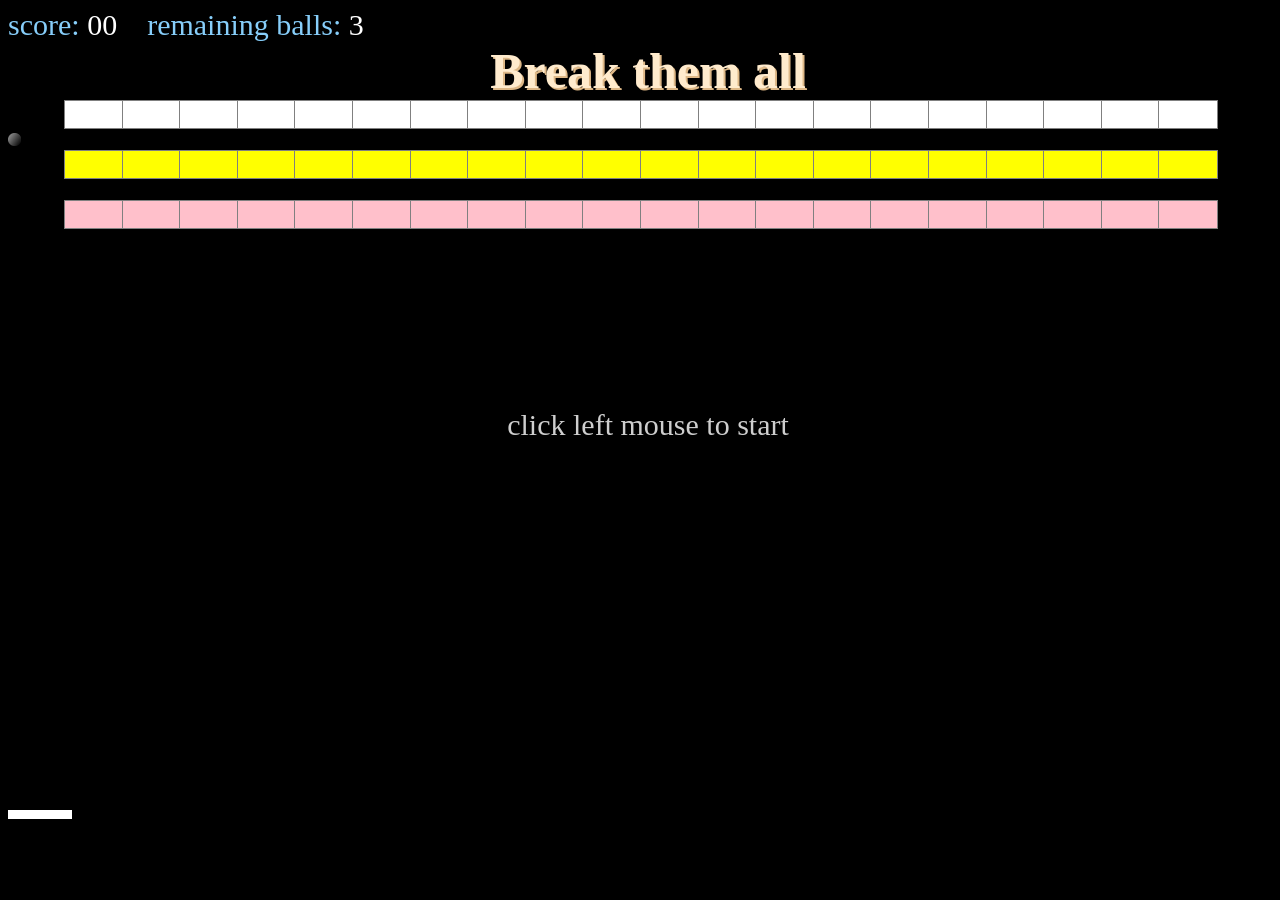
<file: Apps/Breakthrough/index.html>
<!DOCTYPE html>
<html lang="en">

<head>
    <meta charset="UTF-8">
    <meta name="viewport" content="width=device-width, initial-scale=1.0">
    <link rel="stylesheet" href="css/style.css">
    <title>Breakout</title>
</head>

<body>
    <h1>Break them all</h1>

    <div class="status">
        <p>score: <span id="score">00</span>&nbsp &nbsp remaining balls: <span id="balls">3</span></p>
    </div>
    <div class="gameStatus">
        <p id="start">click left mouse to start</p>
    </div>

    <div class="whiteBricks">
        <div class="whiteBrick"></div>
        <div class="whiteBrick"></div>
        <div class="whiteBrick"></div>
        <div class="whiteBrick"></div>
        <div class="whiteBrick"></div>
        <div class="whiteBrick"></div>
        <div class="whiteBrick"></div>
        <div class="whiteBrick"></div>
        <div class="whiteBrick"></div>
        <div class="whiteBrick"></div>
        <div class="whiteBrick"></div>
        <div class="whiteBrick"></div>
        <div class="whiteBrick"></div>
        <div class="whiteBrick"></div>
        <div class="whiteBrick"></div>
        <div class="whiteBrick"></div>
        <div class="whiteBrick"></div>
        <div class="whiteBrick"></div>
        <div class="whiteBrick"></div>
        <div class="whiteBrick"></div>
    </div>

    <div class="yellowBricks">
        <div class="yellowBrick"></div>
        <div class="yellowBrick"></div>
        <div class="yellowBrick"></div>
        <div class="yellowBrick"></div>
        <div class="yellowBrick"></div>
        <div class="yellowBrick"></div>
        <div class="yellowBrick"></div>
        <div class="yellowBrick"></div>
        <div class="yellowBrick"></div>
        <div class="yellowBrick"></div>
        <div class="yellowBrick"></div>
        <div class="yellowBrick"></div>
        <div class="yellowBrick"></div>
        <div class="yellowBrick"></div>
        <div class="yellowBrick"></div>
        <div class="yellowBrick"></div>
        <div class="yellowBrick"></div>
        <div class="yellowBrick"></div>
        <div class="yellowBrick"></div>
        <div class="yellowBrick"></div>
    </div>

    <div class="pinkBricks">
        <div class="pinkBrick"></div>
        <div class="pinkBrick"></div>
        <div class="pinkBrick"></div>
        <div class="pinkBrick"></div>
        <div class="pinkBrick"></div>
        <div class="pinkBrick"></div>
        <div class="pinkBrick"></div>
        <div class="pinkBrick"></div>
        <div class="pinkBrick"></div>
        <div class="pinkBrick"></div>
        <div class="pinkBrick"></div>
        <div class="pinkBrick"></div>
        <div class="pinkBrick"></div>
        <div class="pinkBrick"></div>
        <div class="pinkBrick"></div>
        <div class="pinkBrick"></div>
        <div class="pinkBrick"></div>
        <div class="pinkBrick"></div>
        <div class="pinkBrick"></div>
        <div class="pinkBrick"></div>
    </div>
    <div class="matka"></div>
    <div class="ball"><img src="images/ball.png" alt=""></div>
    <script src="https://ajax.googleapis.com/ajax/libs/jquery/3.5.1/jquery.min.js"></script>
    <script src="js/app.js"></script>
</body>

</html>
</file>
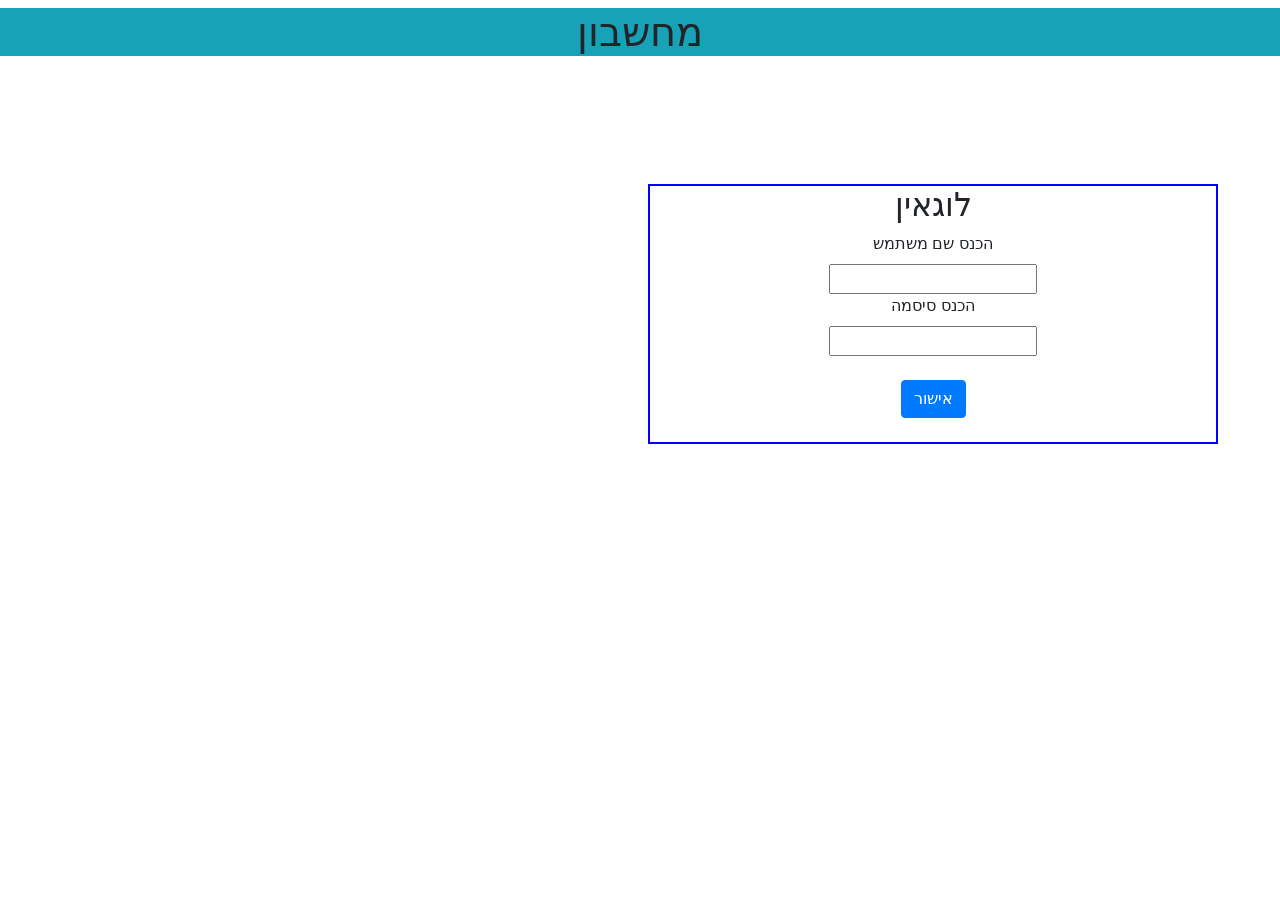
<file: Apps/calculator/index.html>
<!DOCTYPE html>
<html lang="en">

<head>
    <meta charset="UTF-8">
    <meta name="viewport" content="width=device-width, initial-scale=1.0">
    <link rel="stylesheet" href="https://stackpath.bootstrapcdn.com/bootstrap/4.5.0/css/bootstrap.min.css" integrity="sha384-9aIt2nRpC12Uk9gS9baDl411NQApFmC26EwAOH8WgZl5MYYxFfc+NcPb1dKGj7Sk" crossorigin="anonymous">
    <link rel="stylesheet" href="css/style.css">
    <title>שב"י</title>
</head>

<body>

    <div class="container-fluid bg-info m-2">
        <h1>מחשבון</h1>
    </div>
    <br>
    <br>
    <br>
    <br>
    <br>
    <div class="container">
        <div class="row">
            <div class="login col-md-6">
                <h2>לוגאין</h2>
                <label for="">הכנס שם משתמש</label>
                <br>
                <input id="name" type="text">
                <br>
                <label for="">הכנס סיסמה</label>
                <br>
                <input id="pass" type="password" name="">
                <br>
                <br>
                <button type="button" class="btn btn-primary" onclick="login()">אישור</button>
                <br>
                <div id="message"></div>
                <br>

            </div>
            <div class="calculator col-md-6">
                <h2>מחשבון</h2>

                <input id="num1" type="number" placeholder="הכנס מספר 1">
                <br><br>
                <input id="num2" type="number" placeholder="הכנס מספר 2">
                <br><br>
                <button type="button" class="btn btn-danger" onclick="add(Number(num1.value), Number(num2.value))">+</button>
                <button type="button" class="btn btn-info" onclick="dec(Number(num1.value), Number(num2.value))">-</button>
                <button type="button" class="btn btn-secondary" onclick="mul(Number(num1.value), Number(num2.value))">*</button>
                <button type="button" class="btn btn-success" onclick="div(Number(num1.value), Number(num2.value))">/</button>
                <br><br>
                <div>
                    <label for="" class="result">תוצאה</label>
                </div>




            </div>
        </div>
    </div>
    <script src="https://code.jquery.com/jquery-3.5.1.slim.min.js" integrity="sha384-DfXdz2htPH0lsSSs5nCTpuj/zy4C+OGpamoFVy38MVBnE+IbbVYUew+OrCXaRkfj" crossorigin="anonymous"></script>
    <script src="https://cdn.jsdelivr.net/npm/popper.js@1.16.0/dist/umd/popper.min.js" integrity="sha384-Q6E9RHvbIyZFJoft+2mJbHaEWldlvI9IOYy5n3zV9zzTtmI3UksdQRVvoxMfooAo" crossorigin="anonymous"></script>
    <script src="https://stackpath.bootstrapcdn.com/bootstrap/4.5.0/js/bootstrap.min.js" integrity="sha384-OgVRvuATP1z7JjHLkuOU7Xw704+h835Lr+6QL9UvYjZE3Ipu6Tp75j7Bh/kR0JKI" crossorigin="anonymous"></script>
    <script>
        var message = '',
            permit = false,
            calcElm = $('.calculator');
        calcElm.hide();

        function login() {
            var name = document.getElementById('name').value,
                pass = document.getElementById('pass').value,
                messageNode = document.getElementById('message'),
                loginNode = document.querySelector('.login');

            if (message !== '') {
                loginNode.removeChild(loginNode.lastChild);
            }
            if (name == '' || pass == '') {
                message = '<div id="message" class="alert alert-warning" role="alert">לא הכנסת שם משתמש</div>';
            } else if (name == 'hackeru' && pass == 'hackeru123') {
                permit = true;
                message = '<div id="message" class="alert alert-primary" role="alert">ברוך הבא למחשבון</div>';
                calcElm.show();
            }
            document.querySelector('.login').insertAdjacentHTML('beforeend', message);
        }


        function add(num1, num2) {
            if (permit) {
                document.querySelector('.result').innerHTML = num1 + num2;
            }
        }

        function dec(num1, num2) {
            if (permit) {
                document.querySelector('.result').innerHTML = num1 - num2;
            }
        }

        function mul(num1, num2) {
            if (permit) {
                document.querySelector('.result').innerHTML = num1 * num2;
            }
        }

        function div(num1, num2) {
            if (num2 > 0 && permit) {
                document.querySelector('.result').innerHTML = num1 / num2;
            } else {
                document.querySelector('.result').innerHTML = 'אי אפשר לחלק ב - 0';
            }
        }
    </script>
</body>

</html>
</file>
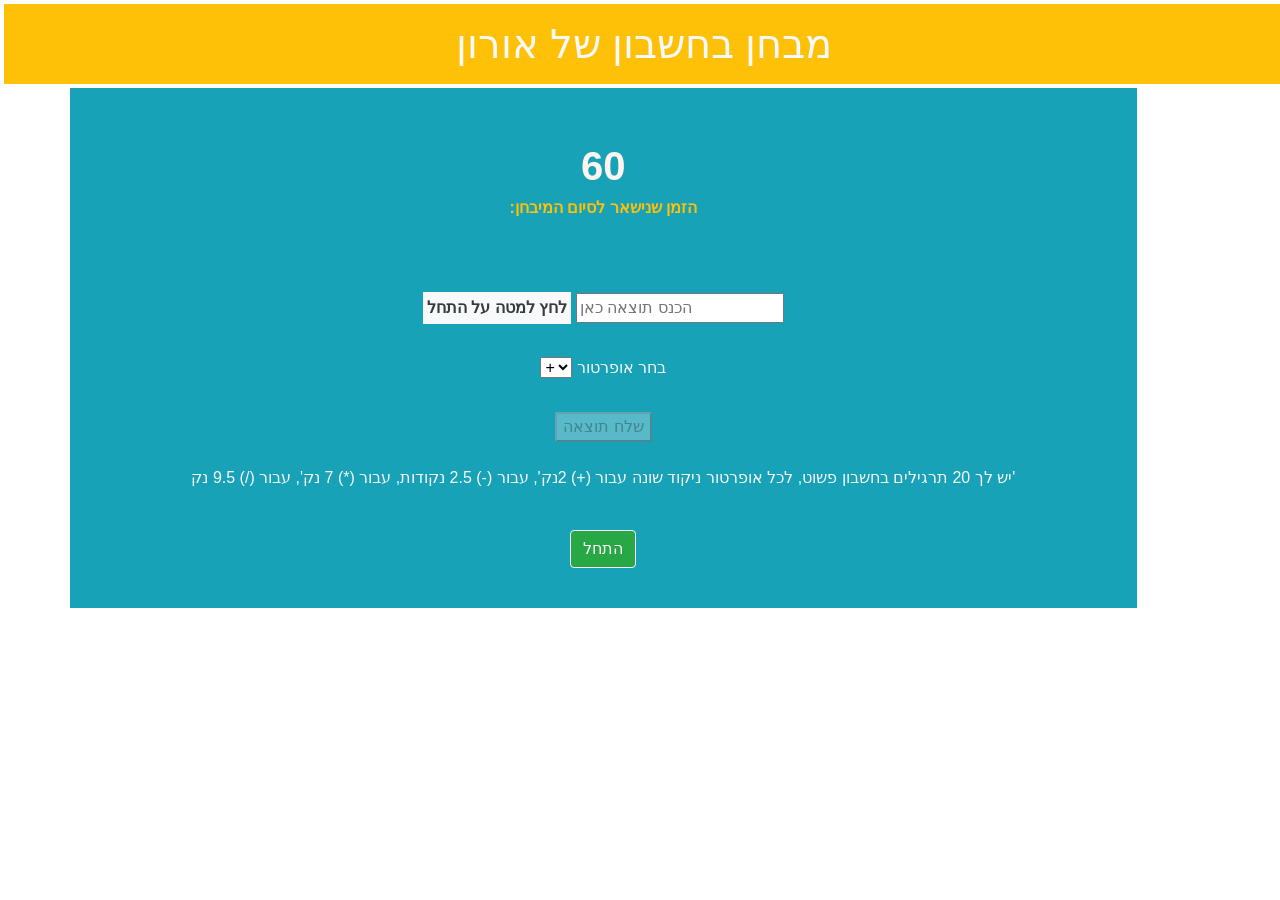
<file: Apps/OronsTest/index.html>
<!DOCTYPE html>
<html lang="en">

<head>
    <meta charset="UTF-8">
    <meta name="viewport" content="width=device-width, initial-scale=1.0">
    <link rel="stylesheet" href="https://stackpath.bootstrapcdn.com/bootstrap/4.5.0/css/bootstrap.min.css" integrity="sha384-9aIt2nRpC12Uk9gS9baDl411NQApFmC26EwAOH8WgZl5MYYxFfc+NcPb1dKGj7Sk" crossorigin="anonymous">
    <link rel="stylesheet" href="css/style.css">

    <title>class11</title>
</head>

<body>
    <h1 class="container-fluid text-light bg-warning text-center p-3 m-1">מבחן בחשבון של אורון</h1>
    <div class="container">
        <div class="row">
            <div class="mainScreen col-md-10 bg-info ">
                <br>
                <br>
                <div id="timeOut" class="text-center text-warning font-weight-bold"><span id="time">60</span><br> :הזמן שנישאר לסיום המיבחן</div>
                <br>
                <br>
                <br>
                <div class="start">

                    <label id="result" for="" class="bg-light p-1 text-dark font-weight-bold">לחץ למטה על התחל</label>
                    <input type="number" placeholder="הכנס תוצאה כאן">
                    <br>
                    <br>

                    <select name="operator" id="operator">             
            <option value='0'>+</option>
            <option value='1'>-</option>
            <option value='2'>*</option>
            <option value='3'>/</option>
        </select>
                    <label for="" class="text-light">בחר אופרטור</label>
                    <br><br>

                    <button id="send" disabled='true' onclick="checkResult()">שלח תוצאה</button>
                    <br><br>
                    <p class="text-light">
                        יש לך 20 תרגילים בחשבון פשוט, לכל אופרטור ניקוד שונה עבור (+) 2נק', עבור (-) 2.5 נקודות, עבור (*) 7 נק', עבור (/) 9.5 נק'</p> <br>
                    <button id="start" class="btn btn-success border-light" onclick="start()">התחל</button>
                    <br><br>
                    <h3 id="finale1"></h3>
                    <div id="startAgain"></div>
                    <h3 id="finale2"></h3>
                    <h3 id="finale3"></h3>
                    <div id="list" tabindex="-1">
                        <ol id="final" class="text-center">

                        </ol>
                    </div>

                </div>
            </div>
        </div>
    </div>
    <script src="https://code.jquery.com/jquery-3.5.1.slim.min.js" integrity="sha384-DfXdz2htPH0lsSSs5nCTpuj/zy4C+OGpamoFVy38MVBnE+IbbVYUew+OrCXaRkfj" crossorigin="anonymous"></script>
    <script src="https://cdn.jsdelivr.net/npm/popper.js@1.16.0/dist/umd/popper.min.js" integrity="sha384-Q6E9RHvbIyZFJoft+2mJbHaEWldlvI9IOYy5n3zV9zzTtmI3UksdQRVvoxMfooAo" crossorigin="anonymous"></script>
    <script src="https://stackpath.bootstrapcdn.com/bootstrap/4.5.0/js/bootstrap.min.js" integrity="sha384-OgVRvuATP1z7JjHLkuOU7Xw704+h835Lr+6QL9UvYjZE3Ipu6Tp75j7Bh/kR0JKI" crossorigin="anonymous"></script>
    <script>
        var xNum = 0,
            yNum = 0,
            score = 0,
            add = 0,
            qNum = 0,
            timeOut = false,
            seconds = 60,
            end,
            answerCorrect = [],
            answerIncorrect = [],
            answer = document.querySelector('input'),
            operators = ['+', '-', '*', '/'],
            operator = document.querySelector('select');

        function start() {
            document.getElementById('start').disabled = true;
            document.getElementById('send').disabled = false;
            if (!timeOut) {
                timeOut = true;
                startStatus = true;
                submitStatus = false;
                end = setInterval(function() {
                    seconds--;
                    document.getElementById('time').innerHTML = seconds;
                    if (seconds <= 0) {
                        finaly()
                    }
                }, 1000);
            }
            xNum = Math.floor(Math.random(1) * 10) + 1;
            yNum = Math.floor(Math.random(1) * 10) + 1;
            document.querySelector('#result').innerHTML = xNum + ' ' + operators[operator.value] + ' ' + yNum + ' =';
        }


        function checkResult() {

            var result;
            switch (Number(operator.value)) {
                case 0:
                    result = xNum + yNum;
                    add = 2;
                    break;
                case 1:
                    result = xNum - yNum;
                    add = 2.5;
                    break;
                case 2:
                    result = xNum * yNum;
                    add = 7
                    break;
                case 3:
                    result = (xNum / yNum).toPrecision(2);
                    add = 9.5;
            }
            if (Number(answer.value) != result) {
                answerIncorrect.push(xNum + ' ' + operators[operator.value] + ' ' + yNum + ' =' + result);
            };
            score += (Number(answer.value) == result ? add : 0);
            if (qNum >= 19) {
                finaly()
            };
            qNum++;
            answer.value = 'הכנס תוצאה כאן';
            start();
        }

        function finaly() {

            clearInterval(end);
            qNum = 0;
            var final = document.getElementById('final'),
                finale1 = document.getElementById('finale1'),
                finale2 = document.getElementById('finale2'),
                finale3 = document.getElementById('finale3');
            finale1.innerHTML = ' :סך כל הנקודות הוא' + score;
            finale2.innerHTML = (score >= 70 ? 'עברת את המיבחן ' : 'לא עברת');
            finale3.innerHTML = 'תרגילים שלא ענית עליהם נכון:';
            finale2.style.color = score >= 70 ? 'blue' : 'red';
            for (let i = 0; i < answerIncorrect.length; i++) {
                line = document.createElement('li');
                final.appendChild(line);
                final.lastChild.innerHTML = answerIncorrect[i];
                $(document).scrollTop($(document).height());
            };
            var startAgain = document.createElement('button');
            startAgain.innerHTML = 'לחץ כאן כדי להתחיל שוב';
            document.querySelector('#startAgain').prepend(startAgain);
            startAgain.addEventListener('click', reload);
            startAgain.className = 'btn btn-success border-light';
        }
        var reload = function() {
            location.reload();
        }
    </script>

</body>

</html>
</file>
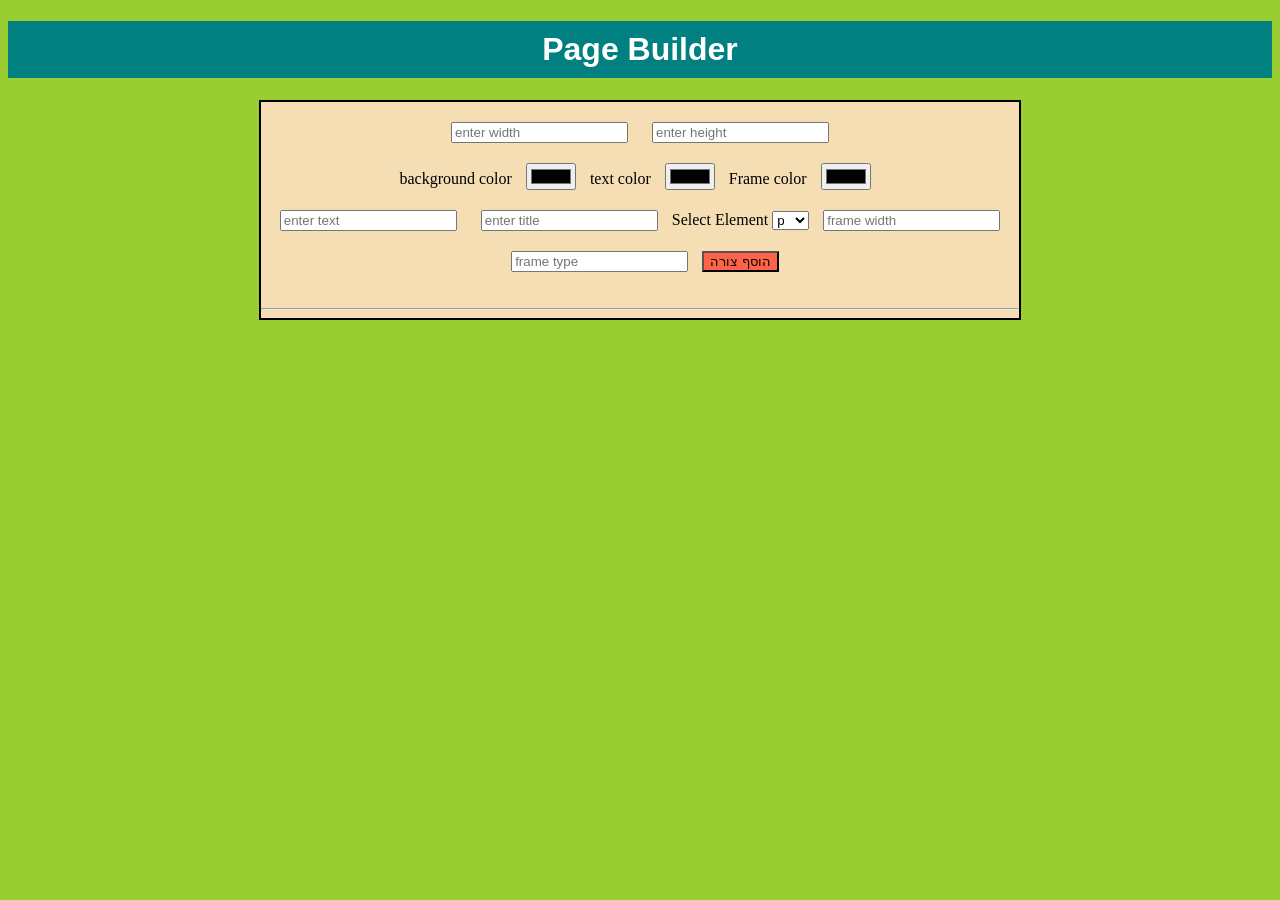
<file: Apps/ScreenBuilder/index.html>
<!DOCTYPE html>
<html lang="en">

<head>
    <meta charset="UTF-8">
    <meta name="viewport" content="width=device-width, initial-scale=1.0">
    <link rel="stylesheet" href="css/style.css">
    <title>2בונה דפים</title>
</head>

<body>
    <h1 id="mainTitle">Page Builder</h1>

    <div class="main">
        <div id="input">
            <input type="number" placeholder="enter width" id="width">
            <input type="number" placeholder="enter height" id="height">
            <br>
            <label for="">background color</label>
            <input id="color" type="color">
            <label for="">text color</label>
            <input type="color" name="" id="colorB">
            <label for="">Frame color</label>
            <input type="color" id="frameColor">
            <br>
            <input type="text" placeholder="enter text" id="content">
            <input type="text" placeholder="enter title" id="title">
            <label for="">Select Element</label>
            <select name="element" id="elementType">
                <option value="p">p</option>
                <option value="h1">h1</option>
              </select>
            <input type="number" placeholder="frame width" id="frameWidth">
            <input type="text" placeholder="frame type" id="frameType">
            <button onclick="add()">הוסף צורה</button>
        </div>
        <br>
        <hr>
        <div id="page"></div>

    </div>
    <script>
        function add() {
            var col = document.getElementById('color').value,
                colorB = document.getElementById('colorB').value,
                width = document.getElementById('width').value,
                height = document.getElementById('height').value,
                content = document.getElementById('content').value,
                elemSel = document.getElementById('elementType'),
                elemType = elemSel.options[elemSel.selectedIndex].value,
                frameColor = document.getElementById('frameColor').value,
                frameWidth = document.getElementById('frameWidth').value,
                frameType = document.getElementById('frameType').value,
                elem = document.createElement(elemType);
            elem.style.backgroundColor = col;
            elem.style.color = colorB;
            elem.style.width = width + 'px';
            elem.style.height = height + 'px';
            elem.title = title.value;
            elem.style.borderColor = frameColor;
            elem.style.borderWidth = frameWidth + 'px';
            elem.style.borderStyle = frameType;
            elem.innerHTML = content;
            elem.id = 'box';
            document.getElementById('page').appendChild(elem);

        }
    </script>

</body>

</html>
</file>
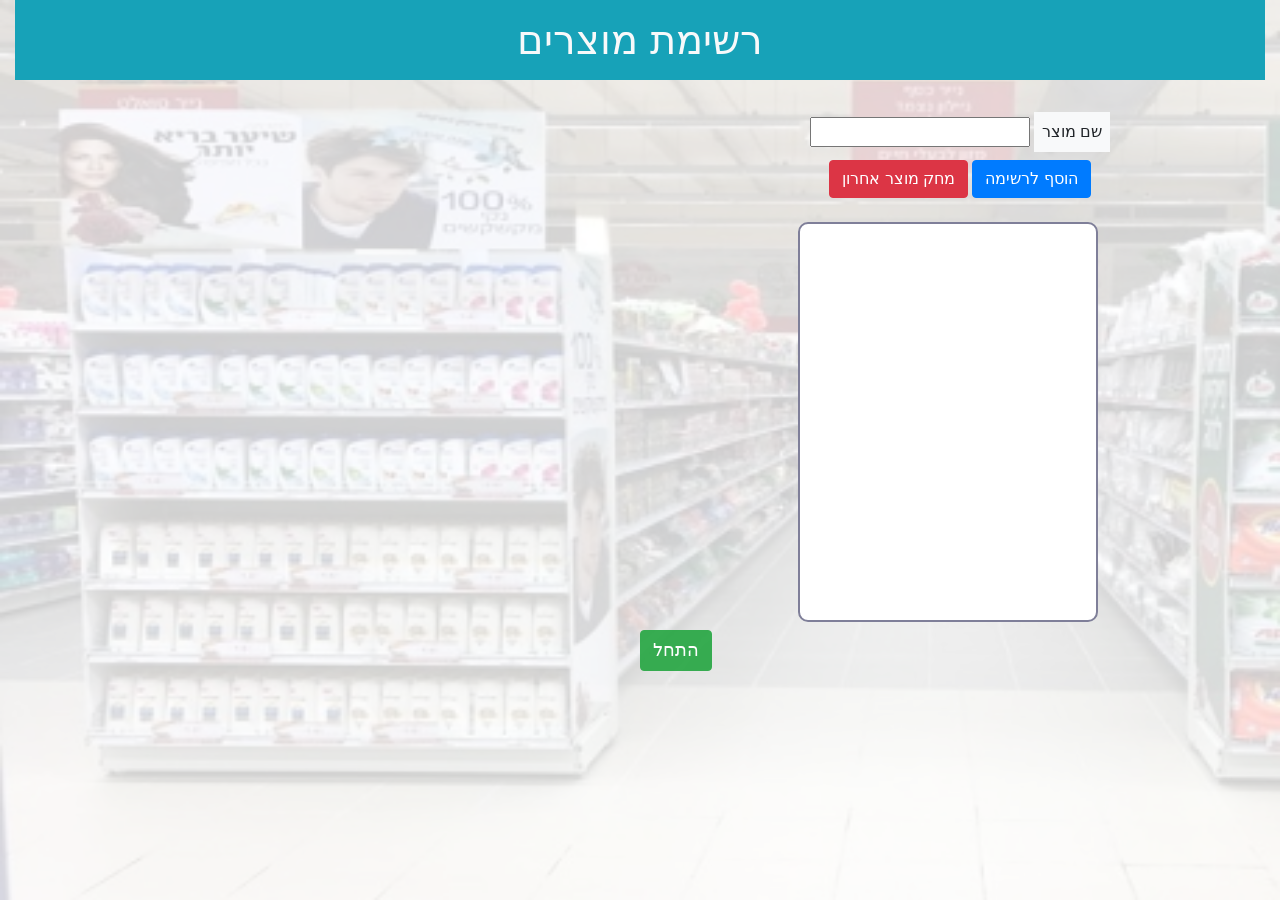
<file: Apps/shoppingList/index.html>
<!DOCTYPE html>
<html lang="en">

<head>
    <meta charset="UTF-8">
    <meta name="viewport" content="width=device-width, initial-scale=1.0">
    <link rel="stylesheet" href="css/style.css">
    <!-- CSS only -->
    <link rel="stylesheet" href="https://stackpath.bootstrapcdn.com/bootstrap/4.5.0/css/bootstrap.min.css" integrity="sha384-9aIt2nRpC12Uk9gS9baDl411NQApFmC26EwAOH8WgZl5MYYxFfc+NcPb1dKGj7Sk" crossorigin="anonymous">

    <title>Class9</title>
</head>

<body>
    <div id="ramiLevi"></div>
    <div class="container-fluid">
        <h1 class=" text-light bg-info p-3"> רשימת מוצרים</h1>
        <br>


        <div class="row ">

            <div class="col-md-6 " id="exersize ">
                <div id="buttons">
                    <label for=" " class="p-2 bg-light">שם מוצר</label>
                    <input type="text " id="item ">
                    <br>
                    <button type="button " class="btn btn-success " onclick="main()" id="start">התחל</button>
                    <button type="button " class="btn btn-primary " onclick="addItem() ">הוסף לרשימה</button>
                    <button type="button " class="btn btn-danger " onclick="removeItem() ">מחק מוצר אחרון</button>
                </div>
                <br>
                <div class="container ">
                    <div class="row ">
                        <div class="col-md-3 "></div>
                        <div class="col-md-2 " id="listFrame ">
                            <ol>

                            </ol>
                        </div>
                        <div class="col-md-1 "></div>
                    </div>
                </div>
            </div>
            <div class="col-md-6 " id="leftSide"></div>
        </div>
    </div>

    <!-- JS, Popper.js, and jQuery -->
    <script src="https://code.jquery.com/jquery-3.5.1.slim.min.js " integrity="sha384-DfXdz2htPH0lsSSs5nCTpuj/zy4C+OGpamoFVy38MVBnE+IbbVYUew+OrCXaRkfj " crossorigin="anonymous "></script>
    <script src="https://cdn.jsdelivr.net/npm/popper.js@1.16.0/dist/umd/popper.min.js " integrity="sha384-Q6E9RHvbIyZFJoft+2mJbHaEWldlvI9IOYy5n3zV9zzTtmI3UksdQRVvoxMfooAo " crossorigin="anonymous "></script>
    <script src="https://stackpath.bootstrapcdn.com/bootstrap/4.5.0/js/bootstrap.min.js " integrity="sha384-OgVRvuATP1z7JjHLkuOU7Xw704+h835Lr+6QL9UvYjZE3Ipu6Tp75j7Bh/kR0JKI " crossorigin="anonymous "></script>
    <script src="https://ajax.googleapis.com/ajax/libs/jquery/3.5.1/jquery.min.js "></script>
    <script>
        $('<img/>').attr('src', 'images/agala.png').on('load', function() {
            $(this).remove();
        });
        for (let i = 0; i < 5; i++) {
            $('<img/>').attr('src', 'images/item' + i + '.png').on('load', function() {
                $(this).remove();
            });
        }
        $('<audio></audio>').attr('src', 'audio/cashier.mp3').on('load', function() {
            $(this).remove();
        });

        var list = [],
            index = 0,
            qty,
            name,
            colIndex = 0,
            cashierSound = document.createElement('audio'),
            activate = false;
        agala = document.createElement('img');
        agala.src = 'images/agala.png';
        agala.id = 'agala';
        var st = setInterval(() => {
            $('#start').fadeTo(100, 0.7).fadeTo(100, 1);
        }, 0);
        $('input').focus(function() {
            $('input').val('').css({
                'color': 'black'
            })
        });
        var main = function() {
            clearInterval(st);
            $('#start').remove();
            $('#leftSide').append(agala);
            $(agala).animate({
                left: '250px'
            });
            activate = true;
            if (list = []) {
                list = loadFromLocal();
                if (list) {
                    setItems();
                } else {
                    list = []
                };
            }
        }


        var addItem = function() {
            if (!activate) {
                return
            };
            if ($('input').val().indexOf('X') < 1) {
                warning('חייב לכתוב: כמות X שם מוצר');
                return;
            }
            list.push($('input').val());
            setItems();
            $('input').val('');
            index++;
            saveToLocal();
            addAnimation();
        }
        var removeItem = function() {
            if (index < 0) {
                return
            };
            list.pop();
            setItems();
            //$('ol').find(':first-child').remove();
            saveToLocal();
            console.log(list);
        }
        var warning = function(msg) {
            $('input').val(msg).css({
                'color': 'red'
            });
        }

        var saveToLocal = function() {
            if (typeof(list) == null) {
                return
            };
            let save = JSON.stringify(list);
            localStorage.removeItem('json');
            localStorage.setItem('json', save);
            console.log(save);
        }

        var loadFromLocal = function() {
            return JSON.parse(localStorage.getItem('json'));
        }

        var setItems = function() {
            $('ol').empty();
            for (let i = 0; i < list.length; i++) {
                if (list[i]) {
                    fromArrayToScreen(i);
                }
            }
        }

        var fromArrayToScreen = function(index) {
            qty = list[index].slice(0, list[index].indexOf('X'));
            name = list[index].slice(list[index].indexOf('X') + 1, list[index].length);
            $('<li><p class="qty text-info lead">' + '__' + qty + '</p><p class="name text-primary">' + name + '</p></li>').appendTo('ol');
        }

        var addAnimation = function() {
            cashier();
            if (colIndex > 4) {
                colIndex = 0
            };
            let col = ['red', 'green', 'yellow', 'blue', 'purple'];
            let item = document.createElement('img');
            item.src = 'images/item' + colIndex + '.png';
            item.id = 'item' + colIndex;
            $(item).appendTo('#leftSide');
            let left = 350 + (colIndex * 10);
            $(item).css({
                'bottom': '1000px',
                'left': left
            });
            $(item).animate({
                bottom: '140px'
            }, 500);
            colIndex++;
        }
        var cashier = function() {
            cashierSound.src = 'audio/cashier.mp3';
            $('body').append(cashierSound);
            cashierSound.play();
        }
    </script>

</body>


</html>
</file>
<file: Apps/Breakthrough/css/style.css>
* {
    cursor: none;
}

body {
    position: fixed;
    background-color: black;
    height: 100%;
    width: 100%;
}

.gameStatus {
    position: absolute;
    width: 100%;
    display: block;
    margin: auto;
    text-align: center;
    top: 40%;
    z-index: 3;
}

#go {
    color: red;
    font-size: 40px;
}

#start {
    color: white;
    padding: 10px;
    font-size: 30px;
}

h1 {
    font-family: serif;
    color: blanchedalmond;
    text-shadow: 2px 2px burlywood;
    text-align: center;
    font-size: 50px;
}

.status {
    position: absolute;
    display: inline-block;
    width: 100%;
    font-size: 30px;
    top: 0%;
    color: lightskyblue;
    text-align: left;
}

.status>p {
    position: absolute;
    margin-top: 0;
}

.status span {
    color: white;
}

.whiteBrick,
.yellowBrick,
.pinkBrick {
    position: fixed;
    border: solid 1px gray;
}

.matka {
    background-color: white;
    position: fixed;
    top: 90%;
}

.ball img {
    position: fixed;
    width: 1%;
}
</file>
<file: Apps/calculator/css/style.css>
body {
    direction: rtl;
}

h1,
h2 {
    text-align: center;
}

.login,
.calculator {
    text-align: center;
    border: blue solid 2px;
}

.calcBox {
    border: black solid 2px;
}

.result {
    text-align: center;
    border: solid blue 2px;
    width: 50%;
    font-size: 1.5em;
}
</file>
<file: Apps/OronsTest/css/style.css>
html {
    scroll-behavior: smooth;
}

.mainScreen {
    position: absolute;
}

.start {
    text-align: center;
}

#time {
    color: seashell;
    font-size: 40px;
    text-align: center;
}

#list {
    display: block;
    width: 200px;
    color: white;
    margin: auto;
}
</file>
<file: Apps/ScreenBuilder/css/style.css>
#mainTitle {
    text-align: center;
    color: white;
    background-color: teal;
    padding: 10px;
    font-family: Verdana, Geneva, Tahoma, sans-serif;
}

body {
    background-color: yellowgreen;
}

#input {
    display: block;
    text-align: center;
    margin-top: 10px;
}

input {
    margin: 10px;
}

.main {
    width: 60%;
    min-height: 200px;
    border: black solid 2px;
    margin: auto;
    background: wheat;
}

#box {
    display: inline-block;
    margin: 1px;
}

button {
    background-color: tomato;
}
</file>
<file: Apps/shoppingList/css/style.css>
* {
    direction: rtl;
}

h1 {
    text-align: center;
}

#ramiLevi {
    z-index: -7;
    position: fixed;
    width: 100%;
    height: 100%;
    background-size: cover;
    background-image: url('../images/ramiLevi.png');
    opacity: 0.2;
}

#start {
    position: fixed;
    top: 70%;
    left: 50%;
    font-size: large;
    ;
}

input {
    width: 220px;
}

#buttons {
    text-align: center;
}

#agala {
    z-index: 100;
    position: fixed;
    bottom: 0;
    left: -300px;
    width: 300px;
}

#block {
    text-align: center;
}

#listFrame {
    text-align: left;
    width: 400px;
}

ol {
    text-align: left;
    width: 300px;
    text-align: right;
    display: block;
    background-color: white;
    border: rgb(127, 127, 153) 2px solid;
    border-radius: 10px;
    height: 400px;
    overflow-y: scroll;
    -ms-overflow-style: none;
    /* IE and Edge */
    scrollbar-width: none;
    /* Firefox */
}

ol::-webkit-scrollbar {
    display: none;
}

li p {
    display: inline;
}

#item0,
#item1,
#item2,
#item3,
#item4 {
    position: fixed;
    width: 50px;
    height: 50px;
}
</file>
